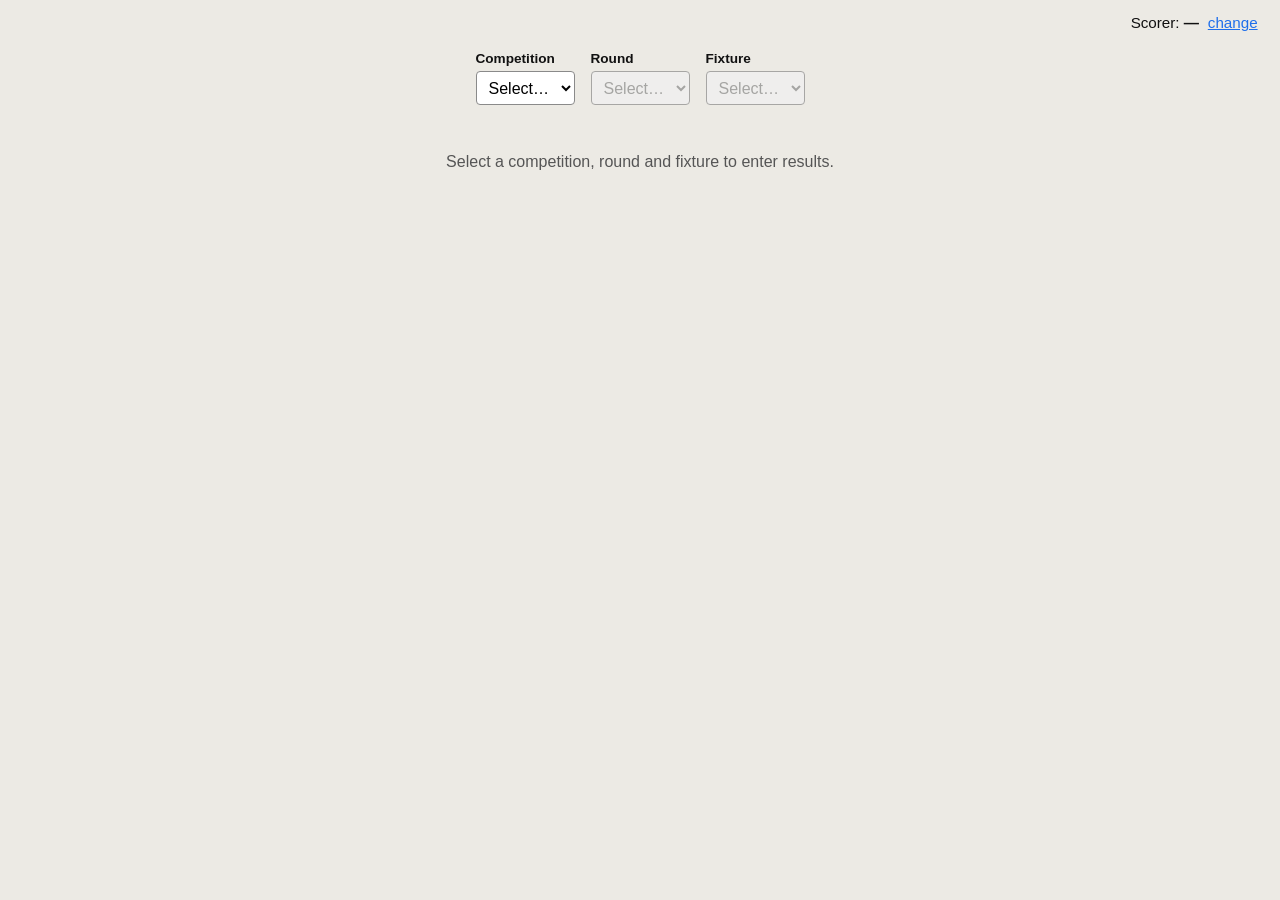
<file: index.html>
<!DOCTYPE html>
<html lang="en">
<head>
	<meta charset="UTF-8" />
	<meta name="viewport" content="width=device-width, initial-scale=1.0" />
	<title>Ellesmere Interclub Score Sheet</title>
	<link rel="stylesheet" href="styles.css" />
</head>
<body>
	<div class="scorer">
		<span>Scorer: <strong id="scorerNameDisplay">&mdash;</strong></span>
		<button type="button" id="changeScorerButton" class="link-button">change</button>
	</div>

	<main class="page">
		<section class="selectors" aria-label="Fixture selection">
			<label class="field">
				<span class="field__label">Competition</span>
				<select id="competitionSelect">
					<option value="">Select&hellip;</option>
				</select>
			</label>

			<label class="field">
				<span class="field__label">Round</span>
				<select id="roundSelect" disabled>
					<option value="">Select&hellip;</option>
				</select>
			</label>

			<label class="field">
				<span class="field__label">Fixture</span>
				<select id="fixtureSelect" disabled>
					<option value="">Select&hellip;</option>
				</select>
			</label>
		</section>

		<!-- Conflict / draft notices are rendered here. -->
		<div id="banners" class="banners" aria-live="polite"></div>

		<section id="sheet" class="sheet" hidden>
			<div class="sheet__title">
				<h2 id="sheetTitle">Score Sheet</h2>
			</div>

			<div class="sheet__round">
				<span class="sheet__round-label">Round</span>
				<span id="sheetRound" class="round-badge"></span>
			</div>

			<!-- Discipline table, team headers and player table are built here. -->
			<div id="sheetBody"></div>

			<div class="sheet__actions">
				<button type="button" id="saveButton" class="primary-button" disabled>Save</button>
				<span id="saveStatus" class="save-status" role="status"></span>
			</div>
		</section>

		<p id="emptyState" class="empty-state">
			Select a competition, round and fixture to enter results.
		</p>
	</main>

	<!-- First-visit (and "change") scorer-name dialog. -->
	<dialog id="nameDialog" class="dialog">
		<form method="dialog" id="nameForm" class="dialog__form">
			<h2 class="dialog__title">Who is scoring?</h2>
			<p class="dialog__hint">
				Your name is stored on this device and recorded against every save.
			</p>
			<label class="field">
				<span class="field__label">Your name</span>
				<input type="text" id="nameInput" autocomplete="name" maxlength="60" required />
			</label>
			<div class="dialog__actions">
				<button type="submit" class="primary-button">Continue</button>
			</div>
		</form>
	</dialog>

	<script src="app.js"></script>
</body>
</html>
</file>
<file: styles.css>
/* Rooster Cup Score Sheet — layout styled after the printed score sheet. */

:root {
	--ink: #111;
	--line: #111;
	--page-bg: #eceae4;
	--sheet-bg: #ffffff;
	--title-bg: #f7efc0;
	--title-border: #c0392b;
	--input-bg: #f4f2b0;
	--player-input-bg: #e8eeff;
	--singles: #a9c7e8;
	--pairs: #f4b183;
	--triples: #a9d18e;
	--fours: #c9a7e0;
	--notice-bg: #fff6d8;
	--notice-border: #d9a300;
	--notice-danger-bg: #ffe3e0;
	--notice-danger-border: #c0392b;
	--button: #1f6feb;
	--button-text: #fff;
}

* {
	box-sizing: border-box;
}

body {
	margin: 0;
	padding: 0 0 3rem;
	font-family: "Segoe UI", Roboto, Helvetica, Arial, sans-serif;
	color: var(--ink);
	background: var(--page-bg);
}

/* ------------------------------------------------------------------ scorer */

.scorer {
	display: flex;
	justify-content: flex-end;
	align-items: center;
	gap: 0.4rem;
	padding: 0.9rem 1.25rem 0;
	font-size: 0.95rem;
}

.link-button {
	border: 0;
	background: none;
	color: var(--button);
	text-decoration: underline;
	cursor: pointer;
	font: inherit;
	padding: 0 0.15rem;
}

/* ----------------------------------------------------------------- selectors */

.page {
	max-width: 900px;
	margin: 0 auto;
	padding: 1.25rem;
}

.selectors {
	display: flex;
	flex-wrap: wrap;
	justify-content: center;
	gap: 1rem;
	margin-bottom: 1rem;
}

.field {
	display: flex;
	flex-direction: column;
	gap: 0.3rem;
}

.field__label {
	font-size: 0.85rem;
	font-weight: 600;
}

select,
input[type="text"],
input[type="number"],
input[type="password"] {
	font: inherit;
	padding: 0.4rem 0.5rem;
	border: 1px solid #8a8a8a;
	border-radius: 4px;
	background: #fff;
}

select:disabled {
	background: #f1f1f1;
	color: #888;
}

/* ------------------------------------------------------------------- notices */

.banners {
	display: flex;
	flex-direction: column;
	gap: 0.6rem;
	margin-bottom: 1rem;
}

.notice {
	display: flex;
	flex-wrap: wrap;
	gap: 0.6rem 1rem;
	align-items: center;
	justify-content: space-between;
	padding: 0.7rem 0.9rem;
	border: 2px solid var(--notice-border);
	background: var(--notice-bg);
	border-radius: 6px;
	font-size: 0.95rem;
}

.notice--danger {
	border-color: var(--notice-danger-border);
	background: var(--notice-danger-bg);
}

.notice__text {
	flex: 1 1 18rem;
}

.notice__actions {
	display: flex;
	gap: 0.5rem;
}

/* --------------------------------------------------------------------- sheet */

.sheet {
	background: var(--sheet-bg);
	border: 3px solid var(--line);
	padding: 1.25rem;
	max-width: 720px;
	margin: 0 auto;
}

.sheet__title {
	border: 3px solid var(--title-border);
	background: var(--title-bg);
	padding: 0.7rem 1rem;
	text-align: center;
	margin-bottom: 1rem;
}

.sheet__title h2 {
	margin: 0;
	font-size: 1.5rem;
}

.sheet__round {
	display: flex;
	align-items: center;
	gap: 0.6rem;
	margin: 0 0 1rem 2.25rem;
	font-size: 1.05rem;
}

.sheet__round-label {
	font-weight: 600;
}

.round-badge {
	display: inline-flex;
	align-items: center;
	justify-content: center;
	min-width: 2.1rem;
	min-height: 1.9rem;
	padding: 0.1rem 0.4rem;
	border: 3px solid var(--title-border);
	background: #fff;
	font-weight: 700;
}

/* ---------------------------------------------------------- discipline table */

.sheet-table,
.player-table {
	width: 100%;
	border-collapse: collapse;
	table-layout: fixed;
}

.sheet-table th,
.sheet-table td,
.player-table th,
.player-table td {
	border: 2px solid var(--line);
	padding: 3px 4px;
}

.sheet-table th.team-head {
	background: #f3f3f3;
	text-align: center;
	font-size: 1.05rem;
}

.sheet-table th.team-head--blank,
.player-table th.team-head--blank {
	background: transparent;
	border: 0;
}

.sheet-table th.disc {
	text-align: center;
	vertical-align: middle;
	font-size: 1.05rem;
	font-weight: 700;
	width: 22%;
}

.disc--singles {
	background: var(--singles);
}

.disc--pairs {
	background: var(--pairs);
}

.disc--triples {
	background: var(--triples);
}

.disc--fours {
	background: var(--fours);
}

.disc--unknown {
	background: #e2e2e2;
}

.sheet-table td.metric {
	font-style: italic;
	font-weight: 600;
	text-align: right;
	white-space: nowrap;
	width: 16%;
	padding-right: 0.5rem;
}

.sheet-table td.cell,
.player-table td.cell {
	padding: 2px;
}

.sheet-table td.cell input,
.player-table td.cell input {
	display: block;
	width: 100%;
	border: 1px solid #9a9a9a;
	border-radius: 2px;
	text-align: center;
	padding: 0.35rem 0.2rem;
}

.sheet-table td.cell input {
	background: var(--input-bg);
}

.player-table td.cell input {
	background: var(--player-input-bg);
	text-align: left;
}

.sheet-table td.section-gap,
.player-table td.section-gap {
	border-left: 0;
	border-right: 0;
}

.sheet-table .metrics-header {
	background: #f3f3f3;
}

/* -------------------------------------------------------------- player table */

.player-table {
	margin-top: 1.25rem;
}

.player-table th.row-label {
	text-align: right;
	font-weight: 700;
	width: 22%;
	border: 0;
	padding-right: 0.75rem;
}

.player-table th.team-head {
	background: #f3f3f3;
	text-align: center;
}

.player-table td.cell {
	width: 33%;
}

/* Player name suggestions: a custom dropdown (not <datalist>) so it can be
   capped to the visible space on a phone and stay clear of the keyboard. */
.player-suggestions {
	position: absolute;
	z-index: 1000;
	overflow-y: auto;
	-webkit-overflow-scrolling: touch;
	background: #fff;
	border: 1px solid #8a8a8a;
	border-radius: 4px;
	box-shadow: 0 4px 12px rgba(0, 0, 0, 0.18);
}

.player-suggestions[hidden] {
	display: none;
}

.player-suggestions__option {
	padding: 0.55rem 0.65rem;
	line-height: 1.25;
	white-space: nowrap;
	overflow: hidden;
	text-overflow: ellipsis;
	cursor: pointer;
}

.player-suggestions__option + .player-suggestions__option {
	border-top: 1px solid #e2e2e2;
}

.player-suggestions__option.is-active,
.player-suggestions__option:hover {
	background: var(--player-input-bg);
}

/* -------------------------------------------------------------- actions */

.sheet__actions {
	display: flex;
	align-items: center;
	gap: 1rem;
	margin-top: 1.25rem;
}

.primary-button {
	font: inherit;
	font-weight: 600;
	padding: 0.55rem 1.4rem;
	border: 2px solid var(--button);
	border-radius: 6px;
	background: var(--button);
	color: var(--button-text);
	cursor: pointer;
}

.primary-button:disabled {
	background: #b9b9b9;
	border-color: #b9b9b9;
	cursor: not-allowed;
}

.secondary-button {
	font: inherit;
	padding: 0.4rem 0.9rem;
	border: 2px solid var(--line);
	border-radius: 6px;
	background: #fff;
	cursor: pointer;
}

/* Destructive variant: red border/text over the secondary base, tinted on hover. */
.danger-button {
	border-color: var(--notice-danger-border);
	color: var(--notice-danger-border);
}

.danger-button:hover {
	background: var(--notice-danger-bg);
}

.save-status {
	font-size: 0.95rem;
}

.save-status--ok {
	color: #157a2f;
}

.save-status--error {
	color: #b42318;
}

.empty-state {
	text-align: center;
	color: #555;
	margin-top: 2rem;
}

/* ------------------------------------------------------------------- dialog */

.dialog {
	border: 2px solid var(--line);
	border-radius: 8px;
	padding: 0;
	max-width: 24rem;
	width: calc(100% - 2rem);
}

.dialog::backdrop {
	background: rgba(0, 0, 0, 0.45);
}

.dialog__form {
	padding: 1.25rem;
	display: flex;
	flex-direction: column;
	gap: 0.8rem;
}

.dialog__title {
	margin: 0;
	font-size: 1.2rem;
}

.dialog__hint {
	margin: 0;
	font-size: 0.9rem;
	color: #555;
}

.dialog__actions {
	display: flex;
	justify-content: flex-end;
	gap: 0.6rem;
}

/* ------------------------------------------------------------- dispute dialog */

.dispute-summary {
	margin: 0;
	font-weight: 600;
}

.dispute-capture {
	display: flex;
	flex-wrap: wrap;
	gap: 0.6rem;
}

.dispute-preview {
	border: 2px solid var(--line);
	border-radius: 6px;
	padding: 0.3rem;
	max-width: 100%;
}

.dispute-preview img {
	display: block;
	max-width: 100%;
	height: auto;
}

/* Hide the number input spinners for a tidier sheet. */
.sheet-table input[type="number"]::-webkit-outer-spin-button,
.sheet-table input[type="number"]::-webkit-inner-spin-button {
	-webkit-appearance: none;
	margin: 0;
}

.sheet-table input[type="number"] {
	-moz-appearance: textfield;
	appearance: textfield;
}

/* A number that breaks its competition's condition (e.g. an over-limit score). */
.sheet-table td.cell input.is-invalid {
	border-color: #c0392b;
	background: #ffe3e0;
	outline: 1px solid #c0392b;
}

/* ========================================================================
   Responsive layout
   ------------------------------------------------------------------------
   The sheet is filled in on the green, most often on a phone or tablet held
   in either orientation. Everything below keeps the printed score-sheet look
   while letting the tables, controls and dialogs reflow instead of spilling
   past the sheet border on small or short screens.
   ======================================================================== */

:root {
	/* Horizontal breathing room. Clamped so it shrinks on narrow screens and
	   grows only slightly on wide ones. */
	--gutter: clamp(0.6rem, 2.5vw, 1.25rem);
}

/* Stop mobile browsers inflating our text, which would wreck the table fit. */
html {
	-webkit-text-size-adjust: 100%;
	text-size-adjust: 100%;
}

/* Keep content clear of notches/rounded corners and reserve room at the
   bottom for the home indicator. */
body {
	padding-bottom: calc(3rem + env(safe-area-inset-bottom, 0px));
}

.scorer {
	padding-left: calc(1.25rem + env(safe-area-inset-left, 0px));
	padding-right: calc(1.25rem + env(safe-area-inset-right, 0px));
}

.page {
	padding: var(--gutter);
	padding-left: calc(var(--gutter) + env(safe-area-inset-left, 0px));
	padding-right: calc(var(--gutter) + env(safe-area-inset-right, 0px));
}

/* The title scales with the viewport so it never crowds the border. */
.sheet__title h2 {
	font-size: clamp(1.1rem, 4.5vw, 1.5rem);
	overflow-wrap: anywhere;
}

/* Ease the printed-sheet indent on the round line as space tightens. */
.sheet__round {
	margin-left: clamp(0.5rem, 3vw, 2.25rem);
	flex-wrap: wrap;
}

/* Let selectors shrink rather than overflow their row. */
.selectors {
	align-items: flex-start;
}

.field {
	min-width: 0;
	max-width: 100%;
}

select {
	max-width: 100%;
}

/* Tables -----------------------------------------------------------------
   `table-layout: fixed` keeps the columns even, so long team names and
   labels must be allowed to wrap inside their cells (and inputs to shrink)
   or they spill past the sheet border. */
.sheet-table,
.player-table {
	max-width: 100%;
}

.sheet-table th.team-head,
.player-table th.team-head,
.sheet-table th.disc,
.player-table th.row-label {
	overflow-wrap: anywhere;
	word-break: break-word;
	hyphens: auto;
}

.sheet-table td.cell input,
.player-table td.cell input {
	min-width: 0;
}

/* Save / status / dispute controls wrap instead of forcing the row wide. */
.sheet__actions {
	flex-wrap: wrap;
}

/* Dialogs: cap to the visible height and scroll internally, so a form (or a
   tall scorecard photo) stays usable in landscape on a short screen. */
.dialog {
	width: min(24rem, calc(100% - 2rem));
	max-height: calc(100dvh - 2rem);
	overflow: auto;
}

.dialog__actions {
	flex-wrap: wrap;
}

.dispute-summary {
	overflow-wrap: anywhere;
}

.dispute-preview img {
	max-height: 50dvh;
	width: auto;
}

/* Responsive breakpoints ------------------------------------------------- */

/* Tablets and large phones: trim the fixed padding and table type. */
@media (max-width: 640px) {
	:root {
		--gutter: 0.85rem;
	}

	.sheet {
		padding: 0.9rem;
		border-width: 2px;
	}

	.sheet__title {
		padding: 0.55rem 0.6rem;
	}

	/* Stack the three selectors so each gets the full width. */
	.selectors {
		flex-direction: column;
	}

	.field {
		width: 100%;
	}

	select,
	.field input[type="text"],
	.field input[type="password"] {
		width: 100%;
	}

	.sheet-table th.team-head,
	.sheet-table th.disc,
	.sheet-table td.metric,
	.player-table th.team-head,
	.player-table th.row-label {
		font-size: 0.9rem;
	}

	/* Let "Score"/"Ends" wrap instead of forcing the metric column wide. */
	.sheet-table td.metric {
		white-space: normal;
		padding-right: 0.3rem;
	}

	.sheet-table td.cell input,
	.player-table td.cell input {
		padding: 0.5rem 0.25rem;
	}

	.scorer {
		font-size: 0.9rem;
	}
}

/* Small phones (portrait): trim every remaining margin so four columns and
   two name fields still fit with no horizontal scrollbar. */
@media (max-width: 400px) {
	:root {
		--gutter: 0.6rem;
	}

	.sheet {
		padding: 0.55rem;
	}

	.sheet__title h2 {
		font-size: 1.05rem;
	}

	.sheet__round {
		font-size: 0.95rem;
	}

	.sheet-table th.team-head,
	.sheet-table th.disc,
	.sheet-table td.metric,
	.player-table th.team-head,
	.player-table th.row-label {
		font-size: 0.8rem;
	}

	.sheet-table td.cell input,
	.player-table td.cell input {
		padding: 0.45rem 0.15rem;
	}

	.scorer {
		padding-top: 0.6rem;
		font-size: 0.85rem;
	}
}

/* Short landscape screens (a phone on its side): reclaim vertical space and
   keep dialogs inside the very limited height. */
@media (orientation: landscape) and (max-height: 560px) {
	.sheet {
		padding: 0.7rem;
	}

	.sheet__title {
		padding: 0.4rem 0.6rem;
		margin-bottom: 0.6rem;
	}

	.dialog {
		max-height: calc(100dvh - 1rem);
	}

	.dispute-preview img {
		max-height: 34vh;
	}
}

/* Finger-sized controls where the pointer is coarse (phones/tablets). */
@media (pointer: coarse) {
	.primary-button,
	.secondary-button {
		min-height: 2.75rem;
	}

	.sheet-table td.cell input,
	.player-table td.cell input {
		padding-top: 0.55rem;
		padding-bottom: 0.55rem;
	}
}

/* Wide screens: let the sheet breathe a little more than the 720px cap. */
@media (min-width: 1100px) {
	.sheet {
		max-width: 780px;
	}
}
/* Tiny foldable cover displays (~280px): instead of breaking names mid-word,
   keep whole words and comfortably sized cells by giving the two tables a
   sane minimum width and letting just the sheet body scroll sideways. */
@media (max-width: 300px) {
	#sheetBody {
		overflow-x: auto;
		-webkit-overflow-scrolling: touch;
	}

	.sheet-table,
	.player-table {
		min-width: 280px;
	}
}
/* --------------------------------------------------- per-discipline dispute */

/* Each game (discipline) carries its own Dispute button: the discipline name
   and the button are stacked and centred inside the coloured discipline cell,
   so the button sits directly below the name. */
.disc__inner {
	display: flex;
	flex-direction: column;
	align-items: center;
	gap: 0.5rem;
}

.disc__name {
	display: block;
}

.disc-dispute-button {
	display: inline-block;
	margin: 0;
	padding: 0.3rem 0.7rem;
	font: inherit;
	font-size: 0.72rem;
	font-weight: 700;
	line-height: 1.1;
	letter-spacing: 0.01em;
	white-space: nowrap;
	color: var(--ink);
	background: #fff;
	border: 2px solid var(--ink);
	border-radius: 999px;
	box-shadow: 0 1px 2px rgba(0, 0, 0, 0.25);
	cursor: pointer;
	transition: background-color 0.15s ease, color 0.15s ease, transform 0.06s ease;
}

/* Invert on hover so the affordance is obvious. */
.disc-dispute-button:hover {
	background: var(--ink);
	color: #fff;
}

.disc-dispute-button:active {
	transform: translateY(1px);
}

.disc-dispute-button:focus-visible {
	outline: 3px solid #1f6feb;
	outline-offset: 2px;
}

/* Shown by default, but hidden/disabled until this game has saved results. */
.disc-dispute-button[hidden] {
	display: none;
}

.disc-dispute-button:disabled {
	opacity: 0.5;
	cursor: not-allowed;
	box-shadow: none;
}

@media (max-width: 640px) {
	.disc__inner {
		gap: 0.35rem;
	}

	.disc-dispute-button {
		font-size: 0.62rem;
		padding: 0.28rem 0.45rem;
	}
}

/* On phones the discipline column is too narrow for a compact pill, so the
   button fills the cell (still centred) and never spills past it. */
@media (max-width: 480px) {
	.disc-dispute-button {
		width: 100%;
		padding: 0.3rem 0.2rem;
	}
}

/* Keep the scorecard preview comfortably inside the dialog: centred, capped,
   and clearly narrower than the dialog on phones so it reads as a preview. */
.dispute-preview {
	display: flex;
	justify-content: center;
	max-width: 100%;
}

/* `display: flex` above would otherwise beat the UA `[hidden]` rule, leaving an
   empty/broken preview frame visible before any photo is chosen. */
.dispute-preview[hidden] {
	display: none;
}

.dispute-preview img {
	max-width: 100%;
	max-height: min(50dvh, 480px);
	width: auto;
	height: auto;
}

@media (max-width: 640px) {
	.dispute-preview {
		max-width: 82%;
		margin-inline: auto;
	}

	.dispute-preview img {
		max-height: 40vh;
	}
}

/* ========================================================================
   Results & Disputes page (results.php)
   ------------------------------------------------------------------------
   Standalone admin/listing page: filters, a games table with inline editing
   of result-less games, a disputes list plus fullscreen viewer, and a counts
   table. Reuses the score-sheet palette and the shared .dialog/.button/
   .save-status/.notice classes; only layout specific to this page is added.
   ======================================================================== */

.admin-header {
	display: flex;
	flex-wrap: wrap;
	align-items: center;
	justify-content: space-between;
	gap: 0.6rem 1rem;
	padding: 1rem calc(var(--gutter) + env(safe-area-inset-right, 0px)) 0
		calc(var(--gutter) + env(safe-area-inset-left, 0px));
}

.admin-title {
	margin: 0;
	font-size: clamp(1.15rem, 4vw, 1.6rem);
}

.admin-header__actions {
	display: flex;
	flex-wrap: wrap;
	align-items: center;
	gap: 0.75rem;
}

.admin-header__actions .scorer {
	display: inline-flex;
	align-items: center;
	gap: 0.4rem;
	padding: 0;
}

.admin-page {
	max-width: 1100px;
	margin: 0 auto;
	padding: var(--gutter);
	padding-left: calc(var(--gutter) + env(safe-area-inset-left, 0px));
	padding-right: calc(var(--gutter) + env(safe-area-inset-right, 0px));
	display: flex;
	flex-direction: column;
	gap: 1.75rem;
}

.admin-section {
	background: var(--sheet-bg);
	border: 2px solid var(--line);
	border-radius: 6px;
	padding: 1rem;
}

.admin-section__title {
	margin: 0 0 0.75rem;
	font-size: 1.15rem;
}

.admin-section__hint {
	margin: -0.35rem 0 0.85rem;
	font-size: 0.85rem;
	color: #555;
}

/* Tabs (Games / Disputes / Games played): the active tab is mirrored in the URL
   hash; only its panel is shown, and every panel stays rendered underneath. */
.tabs {
	display: flex;
	flex-wrap: wrap;
	gap: 0.3rem;
	border-bottom: 2px solid var(--line);
}

.tab {
	font: inherit;
	font-weight: 600;
	padding: 0.5rem 1rem;
	border: 2px solid var(--line);
	border-bottom: none;
	border-radius: 6px 6px 0 0;
	background: #f3f3f3;
	color: inherit;
	cursor: pointer;
	margin-bottom: -2px;
}

.tab.is-active {
	background: var(--sheet-bg);
}

.tab:focus-visible {
	outline: 2px solid var(--button);
	outline-offset: 2px;
}

/* Games toolbar: the filters plus the Add game button. */
.games-toolbar {
	display: flex;
	flex-wrap: wrap;
	align-items: flex-end;
	gap: 1rem;
	margin-bottom: 1rem;
}

.games-toolbar .filters {
	flex: 1 1 auto;
	margin-bottom: 0;
}

.filters {
	display: flex;
	flex-wrap: wrap;
	gap: 1rem;
	margin-bottom: 1rem;
}

/* Wide tables scroll inside their section instead of the whole page. */
.table-scroll {
	overflow-x: auto;
	-webkit-overflow-scrolling: touch;
}

/* --------------------------------------------------------------- admin table */

.admin-table {
	width: 100%;
	border-collapse: collapse;
	font-size: 0.9rem;
}

.admin-table th,
.admin-table td {
	border: 1px solid #bbb;
	padding: 0.35rem 0.5rem;
	text-align: left;
	vertical-align: top;
}

.admin-table thead th {
	background: #f3f3f3;
	font-weight: 700;
	white-space: nowrap;
}

.admin-table .muted {
	color: #999;
}

.games-table {
	min-width: 620px;
}

.disputes-table {
	min-width: 620px;
}

.admin-row--edit > td {
	background: #faf9f4;
}

.admin-row--clickable {
	cursor: pointer;
}

.admin-row--clickable:hover,
.admin-row--clickable:focus-visible {
	background: #eef3ff;
	outline: none;
}

/* A flagged person (see computeFlags): tinted row so it stands out. */
.admin-row--flagged > td {
	background: var(--notice-danger-bg);
}

.result-line {
	white-space: nowrap;
}

.edit-cell .secondary-button {
	padding: 0.3rem 0.7rem;
	font-size: 0.85rem;
}

/* Per-row Delete control in the disputes table (its own cell, never wrapped). */
.row-actions {
	white-space: nowrap;
}

.row-actions .danger-button {
	padding: 0.25rem 0.6rem;
	font-size: 0.85rem;
}

/* ------------------------------------------------------------ inline editor */

.game-edit {
	display: flex;
	flex-direction: column;
	gap: 0.9rem;
}

.game-edit__note {
	margin: 0;
	color: #555;
	font-size: 0.85rem;
}

.game-edit__actions {
	display: flex;
	flex-wrap: wrap;
	align-items: center;
	gap: 0.75rem;
}

.game-edit__actions .primary-button,
.game-edit__actions .secondary-button {
	padding: 0.35rem 0.9rem;
	font-size: 0.85rem;
}

.edit-disc {
	border: 1px solid #ccc;
	border-radius: 6px;
	padding: 0.6rem 0.7rem;
	background: #fff;
}

/* Date/team fields shown only for a resultless game (three across, or stacked). */
.edit-details {
	border: 1px solid #ccc;
	border-radius: 6px;
	padding: 0.6rem 0.7rem;
	background: #fff;
}

.edit-details__grid {
	display: grid;
	grid-template-columns: repeat(3, minmax(0, 1fr));
	gap: 0.5rem;
}

/* Add-game dialog: keep its selects/inputs inside the dialog's width. */
#addGameDialog .field select,
#addGameDialog .field input {
	width: 100%;
	min-width: 0;
}

.edit-disc__head {
	margin-bottom: 0.35rem;
}

.edit-disc__name {
	font-weight: 700;
}

.edit-disc__players {
	margin-bottom: 0.5rem;
	font-size: 0.82rem;
	color: #444;
}

.edit-disc__players-line {
	overflow-wrap: anywhere;
}

.edit-disc__grid {
	display: grid;
	grid-template-columns: repeat(4, minmax(0, 1fr));
	gap: 0.5rem;
}

.edit-field {
	display: flex;
	flex-direction: column;
	gap: 0.2rem;
	min-width: 0;
}

.edit-field__label {
	font-size: 0.75rem;
	font-weight: 600;
	color: #444;
}

.edit-field input {
	width: 100%;
	min-width: 0;
}

/* Invalid number styling matched to the score sheet's look. */
.game-edit input.is-invalid,
.dispute-viewer input.is-invalid {
	border-color: #c0392b;
	background: #ffe3e0;
	outline: 1px solid #c0392b;
}

/* ------------------------------------------------------------ counts table */

.counts-table .total-cell {
	font-weight: 700;
	text-align: center;
}

.flag-cell {
	white-space: nowrap;
}

.flag-badge {
	display: inline-block;
	padding: 0.15rem 0.5rem;
	font-size: 0.78rem;
	font-weight: 700;
	color: #7a1409;
	background: #ffd9d3;
	border: 1px solid #c0392b;
	border-radius: 999px;
}

/* ---------------------------------------------------- fullscreen dispute view */

/* Override the shared .dialog sizing: the viewer fills the viewport. */
.dispute-viewer {
	width: 100vw;
	max-width: none;
	height: 100dvh;
	max-height: none;
	margin: 0;
	padding: 0;
	border: 0;
	border-radius: 0;
	overflow: hidden;
	background: #111;
}

.dispute-viewer::backdrop {
	background: rgba(0, 0, 0, 0.85);
}

.dispute-viewer__layout {
	display: flex;
	width: 100%;
	height: 100%;
}

.dispute-viewer__image-wrap {
	flex: 1 1 auto;
	min-width: 0;
	display: flex;
	align-items: center;
	justify-content: center;
	overflow: auto;
	padding: 0.5rem;
	background: #111;
}

.dispute-viewer__image-wrap img {
	max-width: 100%;
	max-height: 100%;
	object-fit: contain;
}

.dispute-viewer__panel {
	flex: 0 0 clamp(18rem, 34vw, 26rem);
	max-width: 100%;
	display: flex;
	flex-direction: column;
	gap: 0.75rem;
	padding: 1rem;
	background: var(--sheet-bg);
	overflow-y: auto;
	-webkit-overflow-scrolling: touch;
}

.dispute-viewer__panel .dialog__actions {
	margin-top: auto;
}

.dispute-viewer__form {
	display: flex;
	flex-direction: column;
	gap: 0.75rem;
}

/* Responsive adjustments ------------------------------------------------ */

@media (max-width: 760px) {
	.filters {
		flex-direction: column;
		gap: 0.6rem;
	}

	.filters .field {
		width: 100%;
	}

	.filters select {
		width: 100%;
	}

	/* Stack the scorecard above the editing panel on narrow screens. */
	.dispute-viewer__layout {
		flex-direction: column;
	}

	.dispute-viewer__image-wrap {
		flex: 0 0 45dvh;
	}

	.dispute-viewer__panel {
		flex: 1 1 auto;
	}
}

/* Phones: the games table is intentionally wider than the viewport and scrolls
   sideways. The inline editor spans every column, so without this it inherits
   the table's full width and its fields sit half off-screen behind that scroll.
   Pin the editor to the left edge of the scroll box and size it to the visible
   width so it stays in view without a sideways drag. */
@media (max-width: 760px) {
	.admin-row--edit > td {
		padding: 0;
	}

	.game-edit {
		position: sticky;
		left: 0;
		width: calc(100vw - 5rem);
		max-width: 100%;
		padding: 0.5rem 1rem 0.5rem 0.75rem;
	}
}

@media (max-width: 480px) {
	.admin-section {
		padding: 0.7rem;
	}

	.edit-disc__grid {
		grid-template-columns: repeat(2, minmax(0, 1fr));
	}

	.edit-details__grid {
		grid-template-columns: repeat(1, minmax(0, 1fr));
	}
}

/* Short landscape screens: keep the two-column viewer but bound the panel. */
@media (orientation: landscape) and (max-height: 560px) {
	.dispute-viewer__panel {
		padding: 0.7rem;
	}

	.dispute-viewer__image-wrap {
		padding: 0.25rem;
	}
}

/* Finger-sized controls on touch devices. */
@media (pointer: coarse) {
	.game-edit__actions .primary-button,
	.game-edit__actions .secondary-button,
	.edit-cell .secondary-button,
	.tab {
		min-height: 2.5rem;
	}
}
/* Visually hidden but available to screen readers (h1, field error messages). */.sr-only {	position: absolute;	width: 1px;	height: 1px;	padding: 0;	margin: -1px;	overflow: hidden;	clip: rect(0 0 0 0);	white-space: nowrap;	border: 0;}
</file>
